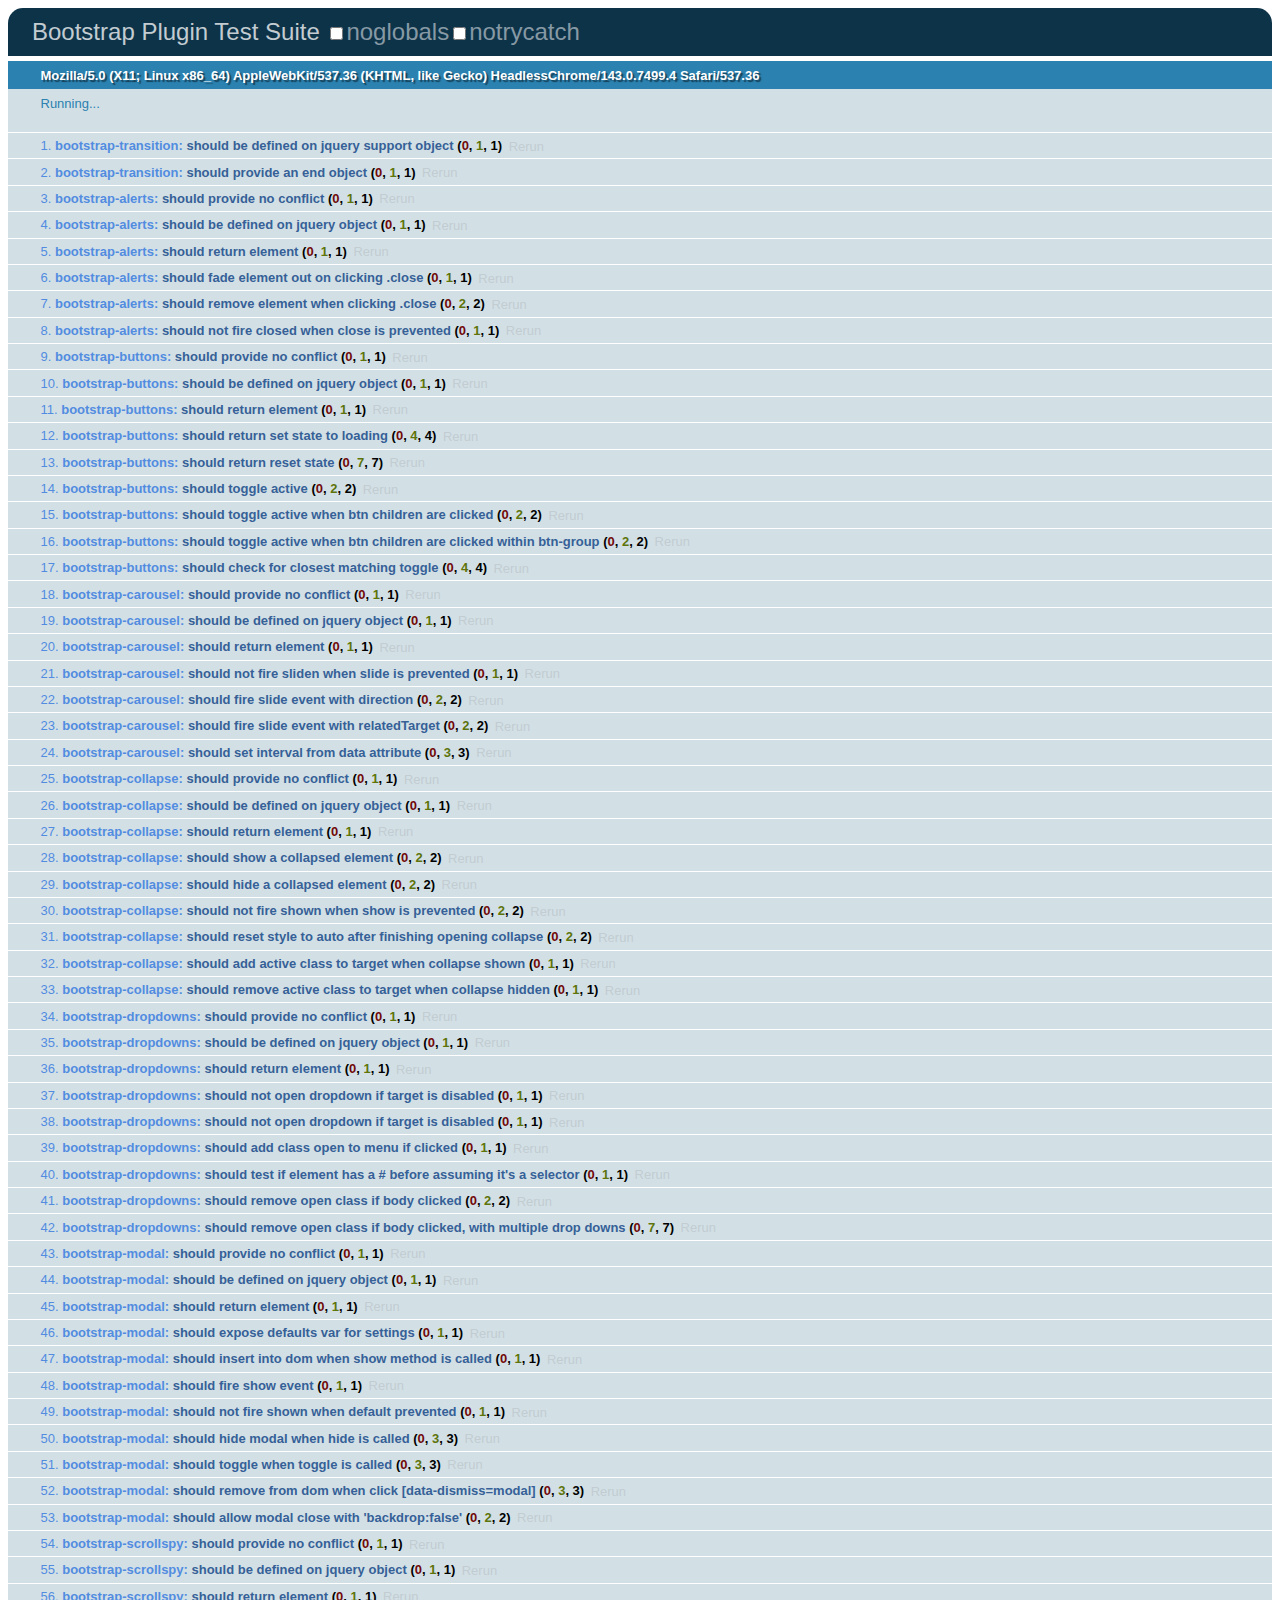
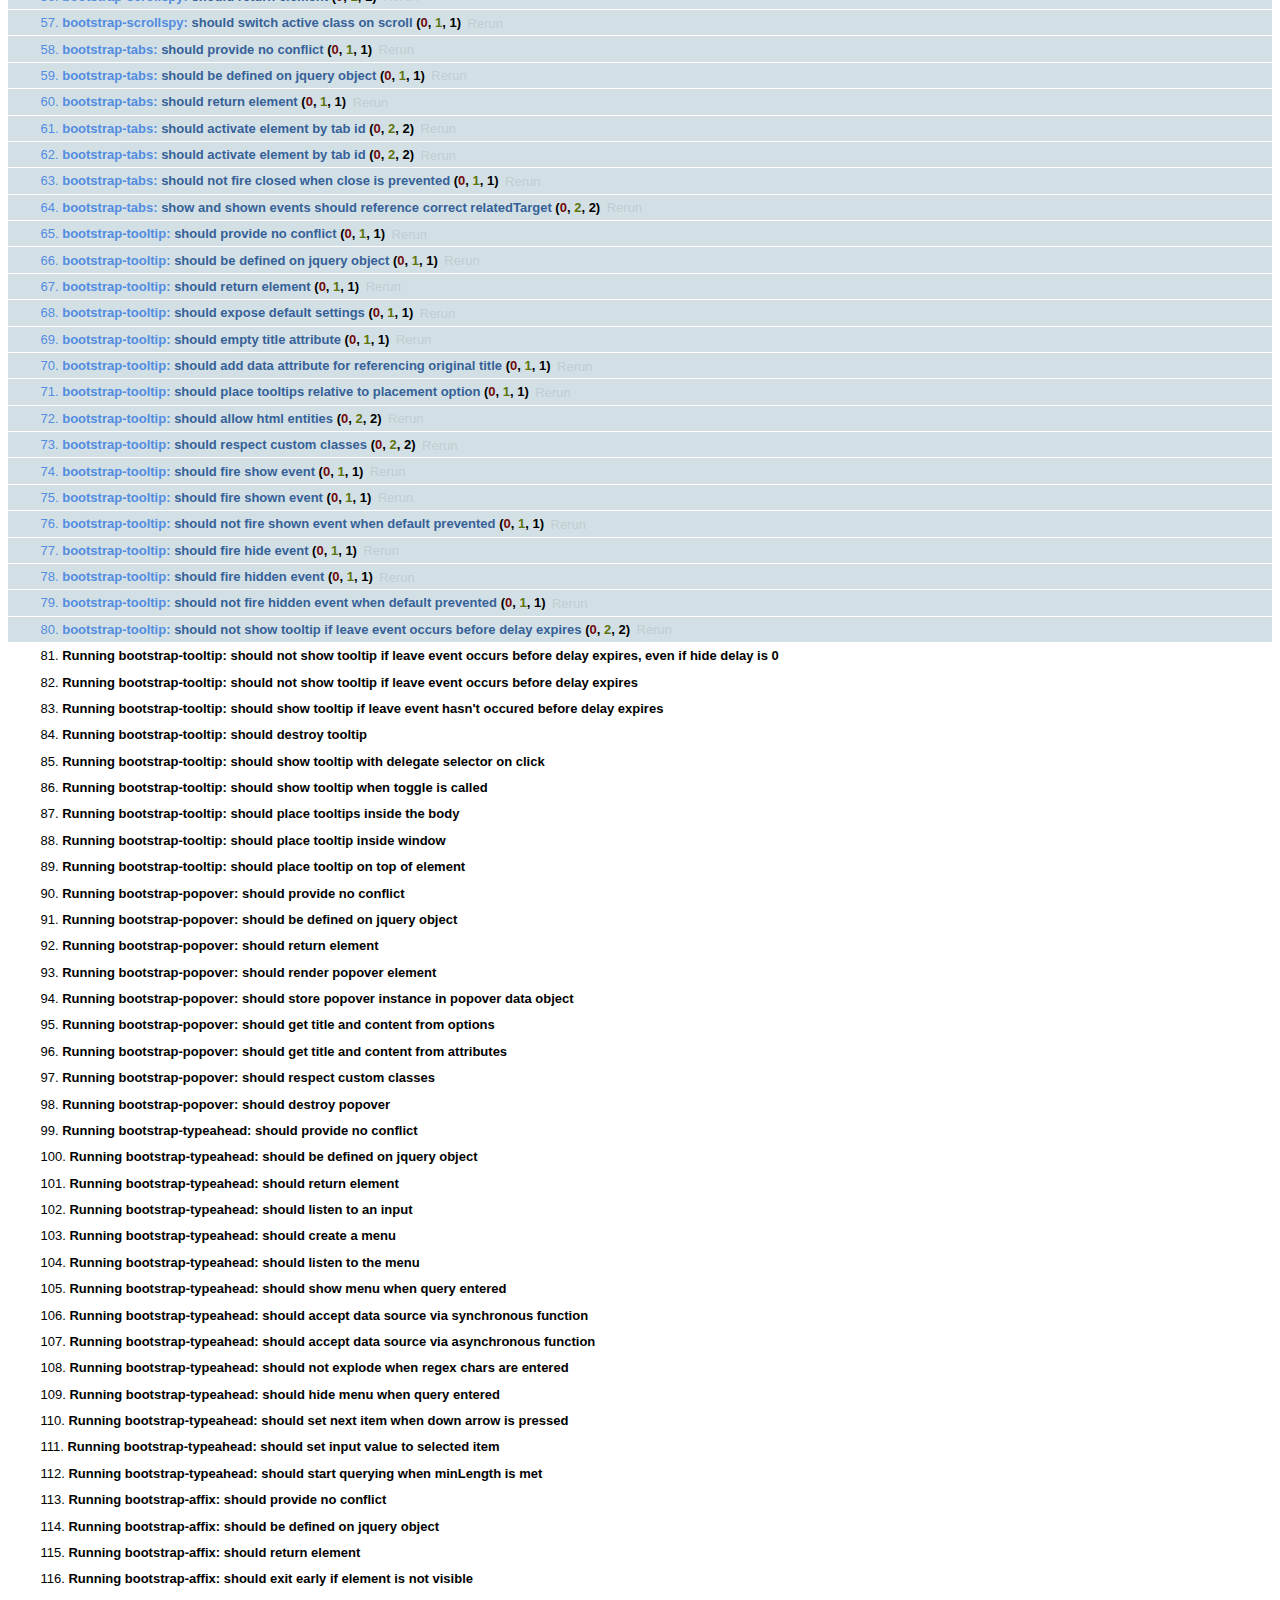
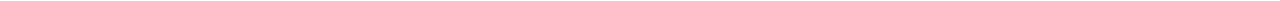
<file: councilmatic/static/libs/bootstrap/js/tests/index.html>
<!DOCTYPE HTML>
<html>
<head>
  <title>Bootstrap Plugin Test Suite</title>

  <!-- jquery -->
  <!--<script src="http://code.jquery.com/jquery-1.7.min.js"></script>-->
  <script src="vendor/jquery.js"></script>

  <!-- qunit -->
  <link rel="stylesheet" href="vendor/qunit.css" type="text/css" media="screen" />
  <script src="vendor/qunit.js"></script>

  <!-- phantomjs logging script-->
  <script src="unit/bootstrap-phantom.js"></script>

  <!--  plugin sources -->
  <script src="../../js/bootstrap-transition.js"></script>
  <script src="../../js/bootstrap-alert.js"></script>
  <script src="../../js/bootstrap-button.js"></script>
  <script src="../../js/bootstrap-carousel.js"></script>
  <script src="../../js/bootstrap-collapse.js"></script>
  <script src="../../js/bootstrap-dropdown.js"></script>
  <script src="../../js/bootstrap-modal.js"></script>
  <script src="../../js/bootstrap-scrollspy.js"></script>
  <script src="../../js/bootstrap-tab.js"></script>
  <script src="../../js/bootstrap-tooltip.js"></script>
  <script src="../../js/bootstrap-popover.js"></script>
  <script src="../../js/bootstrap-typeahead.js"></script>
  <script src="../../js/bootstrap-affix.js"></script>

  <!-- unit tests -->
  <script src="unit/bootstrap-transition.js"></script>
  <script src="unit/bootstrap-alert.js"></script>
  <script src="unit/bootstrap-button.js"></script>
  <script src="unit/bootstrap-carousel.js"></script>
  <script src="unit/bootstrap-collapse.js"></script>
  <script src="unit/bootstrap-dropdown.js"></script>
  <script src="unit/bootstrap-modal.js"></script>
  <script src="unit/bootstrap-scrollspy.js"></script>
  <script src="unit/bootstrap-tab.js"></script>
  <script src="unit/bootstrap-tooltip.js"></script>
  <script src="unit/bootstrap-popover.js"></script>
  <script src="unit/bootstrap-typeahead.js"></script>
  <script src="unit/bootstrap-affix.js"></script>
</head>
<body>
  <div>
    <h1 id="qunit-header">Bootstrap Plugin Test Suite</h1>
    <h2 id="qunit-banner"></h2>
    <h2 id="qunit-userAgent"></h2>
    <ol id="qunit-tests"></ol>
    <div id="qunit-fixture"></div>
  </div>
</body>
</html>
</file>
<file: councilmatic/static/libs/bootstrap/js/tests/vendor/qunit.css>
/**
 * QUnit - A JavaScript Unit Testing Framework
 *
 * http://docs.jquery.com/QUnit
 *
 * Copyright (c) 2012 John Resig, Jörn Zaefferer
 * Dual licensed under the MIT (MIT-LICENSE.txt)
 * or GPL (GPL-LICENSE.txt) licenses.
 */

/** Font Family and Sizes */

#qunit-tests, #qunit-header, #qunit-banner, #qunit-testrunner-toolbar, #qunit-userAgent, #qunit-testresult {
	font-family: "Helvetica Neue Light", "HelveticaNeue-Light", "Helvetica Neue", Calibri, Helvetica, Arial, sans-serif;
}

#qunit-testrunner-toolbar, #qunit-userAgent, #qunit-testresult, #qunit-tests li { font-size: small; }
#qunit-tests { font-size: smaller; }


/** Resets */

#qunit-tests, #qunit-tests ol, #qunit-header, #qunit-banner, #qunit-userAgent, #qunit-testresult {
	margin: 0;
	padding: 0;
}


/** Header */

#qunit-header {
	padding: 0.5em 0 0.5em 1em;

	color: #8699a4;
	background-color: #0d3349;

	font-size: 1.5em;
	line-height: 1em;
	font-weight: normal;

	border-radius: 15px 15px 0 0;
	-moz-border-radius: 15px 15px 0 0;
	-webkit-border-top-right-radius: 15px;
	-webkit-border-top-left-radius: 15px;
}

#qunit-header a {
	text-decoration: none;
	color: #c2ccd1;
}

#qunit-header a:hover,
#qunit-header a:focus {
	color: #fff;
}

#qunit-banner {
	height: 5px;
}

#qunit-testrunner-toolbar {
	padding: 0.5em 0 0.5em 2em;
	color: #5E740B;
	background-color: #eee;
}

#qunit-userAgent {
	padding: 0.5em 0 0.5em 2.5em;
	background-color: #2b81af;
	color: #fff;
	text-shadow: rgba(0, 0, 0, 0.5) 2px 2px 1px;
}


/** Tests: Pass/Fail */

#qunit-tests {
	list-style-position: inside;
}

#qunit-tests li {
	padding: 0.4em 0.5em 0.4em 2.5em;
	border-bottom: 1px solid #fff;
	list-style-position: inside;
}

#qunit-tests.hidepass li.pass, #qunit-tests.hidepass li.running  {
	display: none;
}

#qunit-tests li strong {
	cursor: pointer;
}

#qunit-tests li a {
	padding: 0.5em;
	color: #c2ccd1;
	text-decoration: none;
}
#qunit-tests li a:hover,
#qunit-tests li a:focus {
	color: #000;
}

#qunit-tests ol {
	margin-top: 0.5em;
	padding: 0.5em;

	background-color: #fff;

	border-radius: 15px;
	-moz-border-radius: 15px;
	-webkit-border-radius: 15px;

	box-shadow: inset 0px 2px 13px #999;
	-moz-box-shadow: inset 0px 2px 13px #999;
	-webkit-box-shadow: inset 0px 2px 13px #999;
}

#qunit-tests table {
	border-collapse: collapse;
	margin-top: .2em;
}

#qunit-tests th {
	text-align: right;
	vertical-align: top;
	padding: 0 .5em 0 0;
}

#qunit-tests td {
	vertical-align: top;
}

#qunit-tests pre {
	margin: 0;
	white-space: pre-wrap;
	word-wrap: break-word;
}

#qunit-tests del {
	background-color: #e0f2be;
	color: #374e0c;
	text-decoration: none;
}

#qunit-tests ins {
	background-color: #ffcaca;
	color: #500;
	text-decoration: none;
}

/*** Test Counts */

#qunit-tests b.counts                       { color: black; }
#qunit-tests b.passed                       { color: #5E740B; }
#qunit-tests b.failed                       { color: #710909; }

#qunit-tests li li {
	margin: 0.5em;
	padding: 0.4em 0.5em 0.4em 0.5em;
	background-color: #fff;
	border-bottom: none;
	list-style-position: inside;
}

/*** Passing Styles */

#qunit-tests li li.pass {
	color: #5E740B;
	background-color: #fff;
	border-left: 26px solid #C6E746;
}

#qunit-tests .pass                          { color: #528CE0; background-color: #D2E0E6; }
#qunit-tests .pass .test-name               { color: #366097; }

#qunit-tests .pass .test-actual,
#qunit-tests .pass .test-expected           { color: #999999; }

#qunit-banner.qunit-pass                    { background-color: #C6E746; }

/*** Failing Styles */

#qunit-tests li li.fail {
	color: #710909;
	background-color: #fff;
	border-left: 26px solid #EE5757;
	white-space: pre;
}

#qunit-tests > li:last-child {
	border-radius: 0 0 15px 15px;
	-moz-border-radius: 0 0 15px 15px;
	-webkit-border-bottom-right-radius: 15px;
	-webkit-border-bottom-left-radius: 15px;
}

#qunit-tests .fail                          { color: #000000; background-color: #EE5757; }
#qunit-tests .fail .test-name,
#qunit-tests .fail .module-name             { color: #000000; }

#qunit-tests .fail .test-actual             { color: #EE5757; }
#qunit-tests .fail .test-expected           { color: green;   }

#qunit-banner.qunit-fail                    { background-color: #EE5757; }


/** Result */

#qunit-testresult {
	padding: 0.5em 0.5em 0.5em 2.5em;

	color: #2b81af;
	background-color: #D2E0E6;

	border-bottom: 1px solid white;
}

/** Fixture */

#qunit-fixture {
	position: absolute;
	top: -10000px;
	left: -10000px;
}

/** Runoff */

#qunit-fixture {
  display:none;
}
</file>
